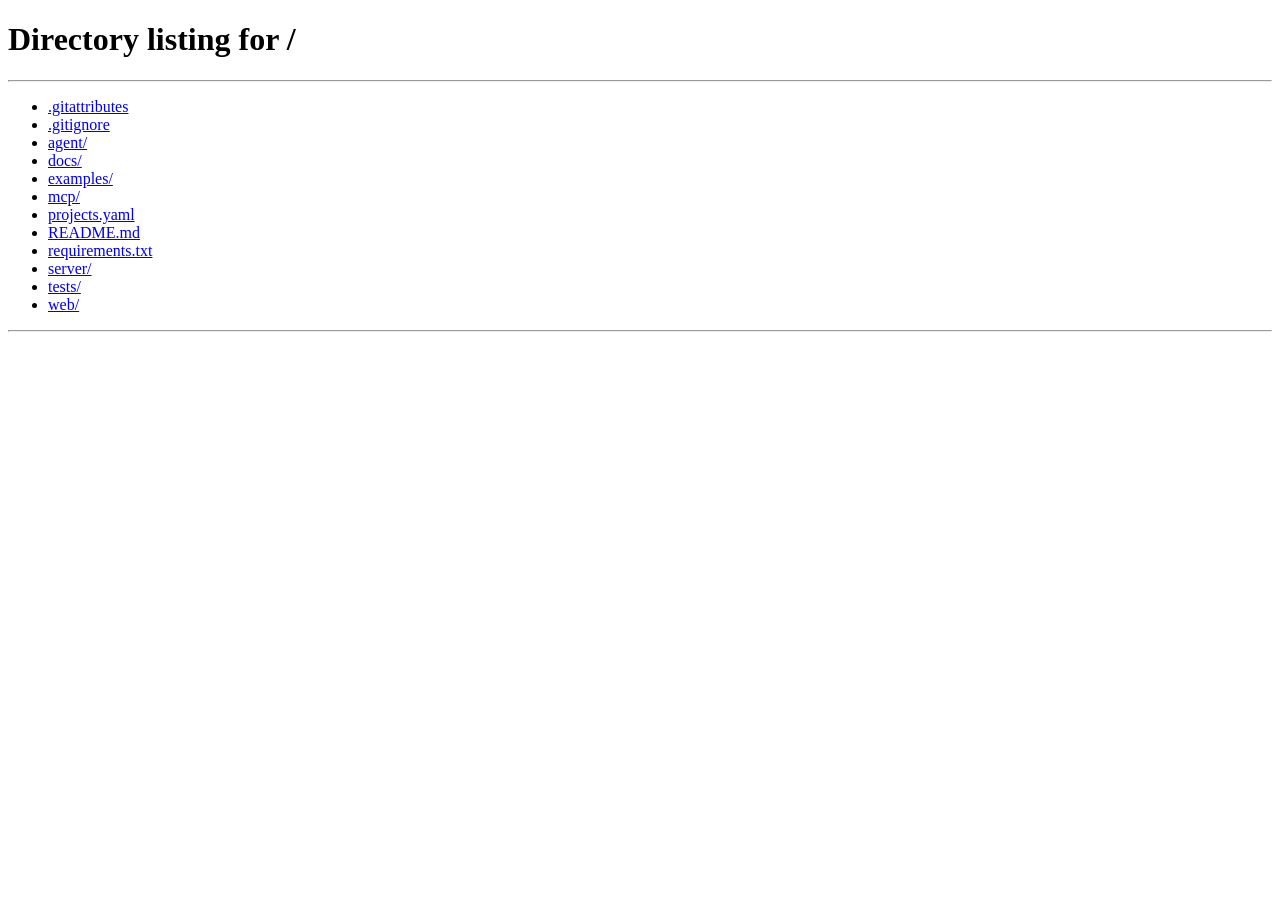
<file: web/heal.html>
<!DOCTYPE html>
<html lang="tr">
<head>
  <meta charset="utf-8">
  <meta name="viewport" content="width=device-width, initial-scale=1">
  <title>AI Düzeltme — Test Runner</title>
  <link rel="stylesheet" href="style.css">
</head>
<body>
  <header>
    <h1><a href="/">🧪 Test Runner</a></h1>
    <span class="sub">AI düzeltme denemesi</span>
  </header>
  <main>
    <div class="runbar">
      <span class="title" id="heal-title"></span>
      <span id="heal-status"></span>
      <span class="stat" id="heal-meta"></span>
      <span style="flex:1"></span>
      <span id="heal-actions" style="display:none">
        <button id="approve-btn">✓ Onayla (branch'i tut)</button>
        <button class="danger" id="reject-btn">✗ Reddet</button>
      </span>
    </div>

    <section>
      <h2>Aşamalar</h2>
      <table>
        <thead><tr><th style="width:200px">Aşama</th><th></th><th>Detay</th></tr></thead>
        <tbody id="stages"></tbody>
      </table>
    </section>

    <section id="log-section" style="display:none">
      <h2>Canlı Çıktı (agent · LLM · doğrulama koşumları)</h2>
      <div class="console-box" id="heal-log"></div>
    </section>

    <section id="diff-section" style="display:none">
      <h2>Önerilen değişiklik (diff)</h2>
      <div class="console-box" style="height:auto; max-height:520px"><span id="diff"></span></div>
    </section>

    <div id="result-banner" class="banner" style="display:none"></div>
  </main>
  <script src="app.js"></script>
  <script>initHealPage();</script>
</body>
</html>
</file>
<file: web/style.css>
* { box-sizing: border-box; margin: 0; padding: 0; }

:root {
  --bg: #0f1419;
  --panel: #1a2129;
  --panel2: #212a34;
  --border: #2e3a46;
  --text: #d8e1e8;
  --muted: #8395a5;
  --green: #3ecf6e;
  --red: #ff5c5c;
  --blue: #4da3ff;
  --orange: #ffab40;
  --gray: #7a8894;
}

body {
  background: var(--bg);
  color: var(--text);
  font-family: -apple-system, "Segoe UI", Roboto, sans-serif;
  min-height: 100vh;
}

header {
  display: flex;
  align-items: center;
  justify-content: space-between;
  padding: 14px 24px;
  background: var(--panel);
  border-bottom: 1px solid var(--border);
}
header h1 { font-size: 18px; font-weight: 600; }
header h1 a { color: var(--text); text-decoration: none; }
header .sub { color: var(--muted); font-size: 13px; }

main { max-width: 1100px; margin: 0 auto; padding: 24px; }
section { margin-bottom: 32px; }
h2 { font-size: 15px; color: var(--muted); text-transform: uppercase;
     letter-spacing: .06em; margin-bottom: 12px; }

.cards { display: grid; grid-template-columns: repeat(auto-fill, minmax(320px, 1fr)); gap: 14px; }
.card {
  background: var(--panel);
  border: 1px solid var(--border);
  border-radius: 10px;
  padding: 16px;
}
.card .name { font-weight: 600; margin-bottom: 4px; }
.card .meta { color: var(--muted); font-size: 12.5px; font-family: monospace;
              margin-bottom: 12px; word-break: break-all; }
.card .row { display: flex; align-items: center; gap: 10px; }

button {
  background: var(--blue); color: #fff; border: 0; border-radius: 7px;
  padding: 8px 16px; font-size: 14px; font-weight: 600; cursor: pointer;
}
button:hover { filter: brightness(1.12); }
button:disabled { background: var(--gray); cursor: default; filter: none; }
button.danger { background: var(--red); }
button.ghost { background: var(--panel2); color: var(--text);
               border: 1px solid var(--border); }

.badge {
  display: inline-block; padding: 2px 10px; border-radius: 99px;
  font-size: 12px; font-weight: 700;
}
.badge.running { background: rgba(77,163,255,.15); color: var(--blue); }
.badge.passed  { background: rgba(62,207,110,.15); color: var(--green); }
.badge.failed  { background: rgba(255,92,92,.15);  color: var(--red); }
.badge.error   { background: rgba(255,171,64,.15); color: var(--orange); }
.badge.stopped { background: rgba(122,136,148,.2); color: var(--gray); }
.badge.skipped { background: rgba(122,136,148,.2); color: var(--gray); }

table { width: 100%; border-collapse: collapse; background: var(--panel);
        border: 1px solid var(--border); border-radius: 10px; overflow: hidden; }
th, td { text-align: left; padding: 10px 14px; font-size: 13.5px; }
th { background: var(--panel2); color: var(--muted); font-weight: 600; }
tr + tr td { border-top: 1px solid var(--border); }
td a { color: var(--blue); text-decoration: none; }
.pass-cell { color: var(--green); }
.fail-cell { color: var(--red); }
.muted { color: var(--muted); }

/* --- Koşum sayfası --- */
.runbar {
  display: flex; align-items: center; gap: 16px; flex-wrap: wrap;
  background: var(--panel); border: 1px solid var(--border);
  border-radius: 10px; padding: 14px 18px; margin-bottom: 16px;
}
.runbar .title { font-weight: 600; font-size: 15px; }
.stat { font-size: 13px; color: var(--muted); }
.stat b { color: var(--text); font-size: 15px; }
.stat b.g { color: var(--green); } .stat b.r { color: var(--red); }

.progress-wrap { margin-bottom: 16px; }
.progress-track {
  height: 14px; background: var(--panel2); border: 1px solid var(--border);
  border-radius: 99px; overflow: hidden; display: flex;
}
.progress-passed { background: var(--green); height: 100%; transition: width .3s; }
.progress-failed { background: var(--red);   height: 100%; transition: width .3s; }
.progress-label { font-size: 13px; color: var(--muted); margin-top: 6px; }

#console, .console-box {
  background: #0a0e12; border: 1px solid var(--border); border-radius: 10px;
  padding: 14px; height: 460px; overflow-y: auto;
  font-family: "SFMono-Regular", Consolas, "Liberation Mono", monospace;
  font-size: 12.5px; line-height: 1.55; white-space: pre-wrap;
  word-break: break-all; color: #b9c9d6;
}
.console-box { height: 320px; }
#console .err, .console-box .err { color: var(--red); }
#console .ok, .console-box .ok  { color: var(--green); }

.banner {
  background: rgba(77,163,255,.1); border: 1px solid var(--blue);
  color: var(--text); border-radius: 10px; padding: 12px 16px;
  margin-bottom: 16px; font-size: 14px;
}
.banner a { color: var(--blue); }

.badge.proposed    { background: rgba(77,163,255,.15); color: var(--blue); }
.badge.approved    { background: rgba(62,207,110,.15); color: var(--green); }
.badge.rejected    { background: rgba(122,136,148,.2); color: var(--gray); }
.badge.needs_human { background: rgba(255,171,64,.15); color: var(--orange); }
.badge.flaky       { background: rgba(255,171,64,.15); color: var(--orange); }

.heal-btn { padding: 4px 10px; font-size: 12.5px; }
.err-excerpt { color: var(--muted); font-size: 12px; font-family: monospace;
               display: block; max-width: 480px; overflow: hidden;
               text-overflow: ellipsis; white-space: nowrap; }
.diff-add { color: var(--green); }
.diff-del { color: var(--red); }
.diff-hunk { color: var(--blue); }
</file>
